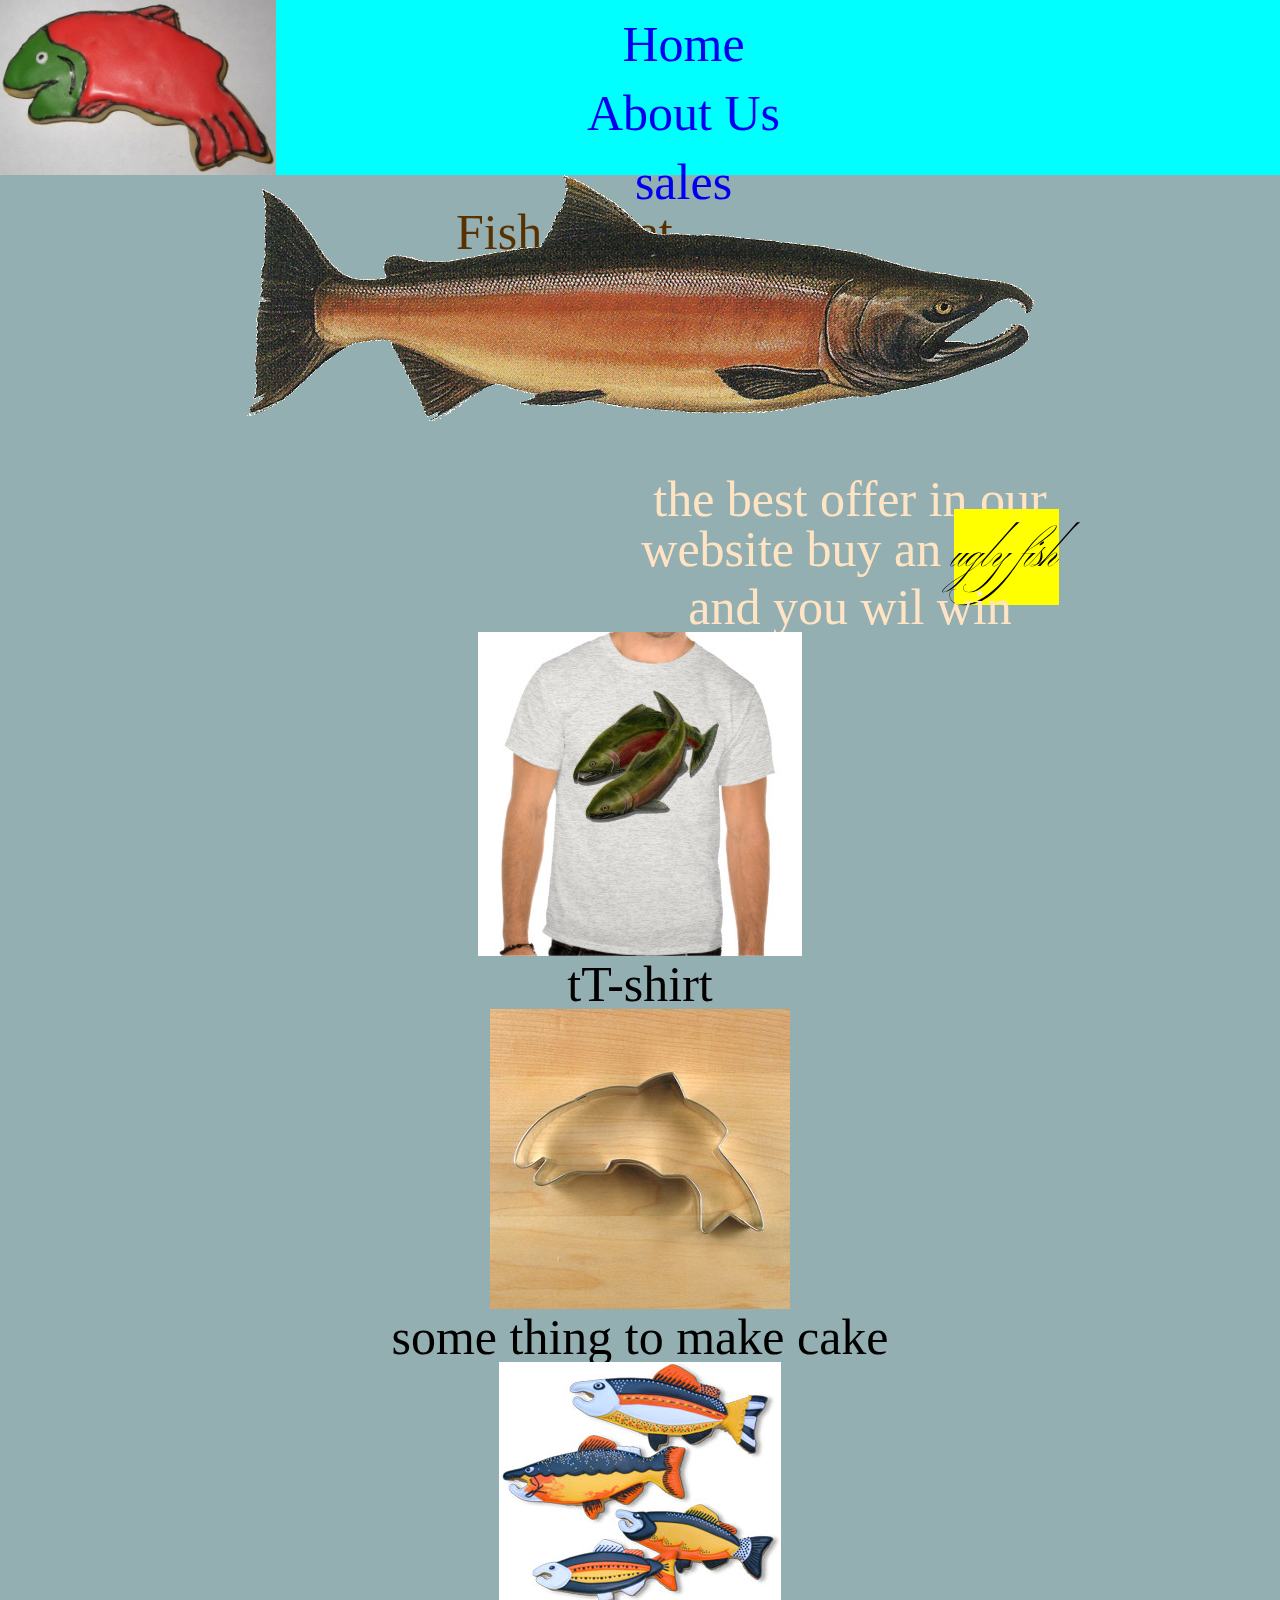
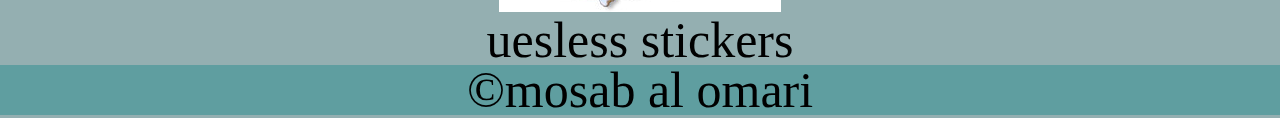
<file: index.html>
<!DOCTYPE html>
<html>

<head>
    <title>Ugly fish </title>
    <link rel="stylesheet" href="css/reset.css">
    <link rel="stylesheet" href="css/style.css">
    <link rel="preconnect" href="https://fonts.gstatic.com">
    <link href="https://fonts.googleapis.com/css2?family=Ballet&display=swap" rel="stylesheet">
</head>

<body>
    <header>
        <nav>
            <img src="img/frosted-cookie.jpg" alt="fish">
            <ul>
                <li><a href="index.html">Home</a></li>
                <li><a href="lol.html">About Us</a></li>
                <li><a href="sales.html">sales</a></li>
            </ul>
        </nav>
        <div>
            <h1>Fish to Eat</h1>
        </div>
    </header>
    <main>
        <img src="img/salmon.png" alt="ugly fish">
        <p id="XD">the best offer in our website buy an <mark>ugly fish</mark> and you wil win </p>
        <img src="img/shirt.jpg" alt="tT-shirt">
        <p>tT-shirt</p>
        <img src="img/cutter.jpeg">
        <p>some thing to make cake</p>
        <img src="img/fish.jpg" alt="uesless">
        <p>uesless stickers</p>
    </main>
    <footer>
        <p>&copy;mosab al omari</p>

    </footer>
</body>

</html>
</file>
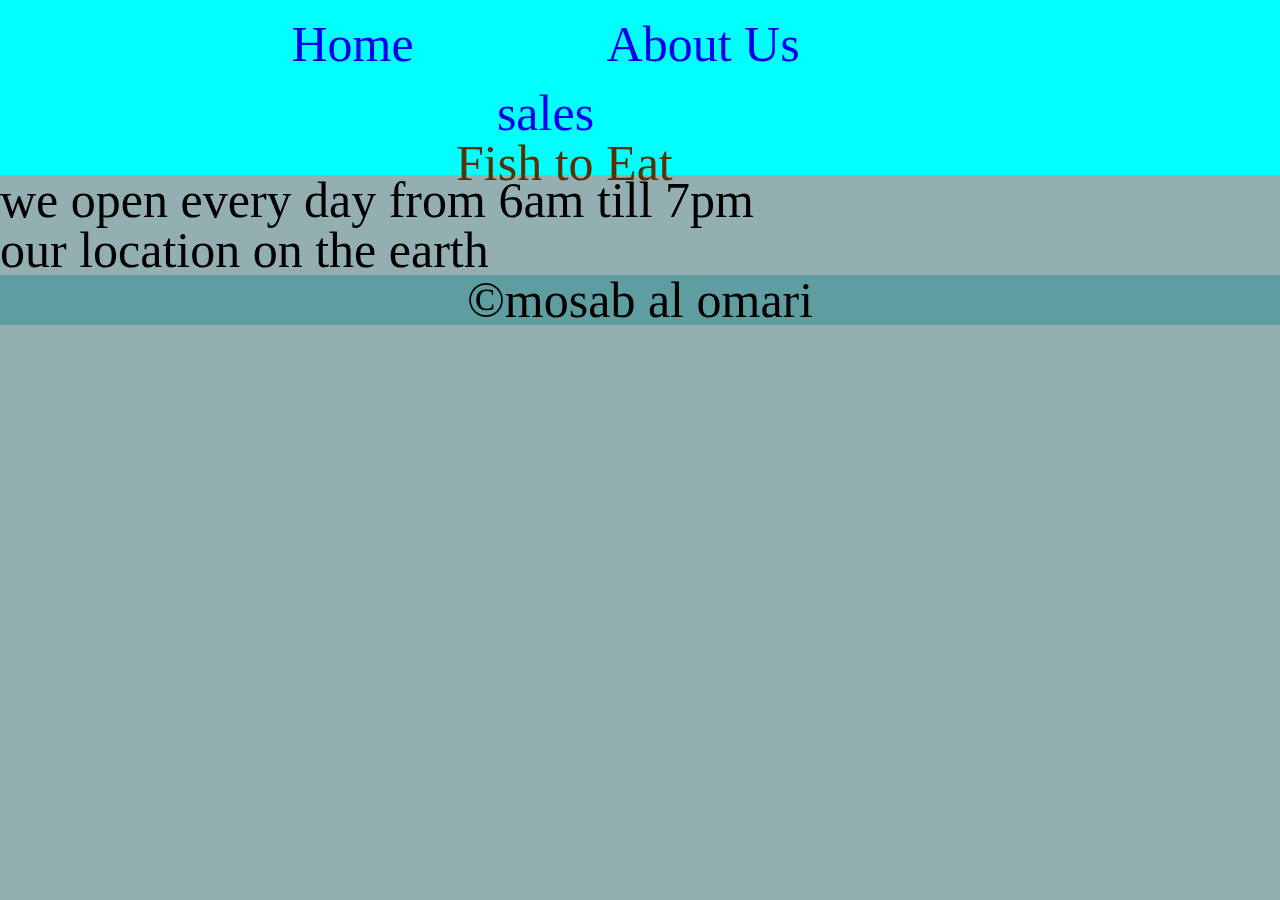
<file: lol.html>
<!DOCTYPE html>
<html lang="en">

<head>

    <title>about me</title>
    <link rel="stylesheet" href="css/reset.css">
    <link rel="stylesheet" href="css/style.css">
</head>

<body>
    <header>
        <nav>

            <ul>
                <li><a href="index.html">Home</a></li>
                <li><a href="lol.html">About Us</a></li>
                <li><a href="sales.html">sales</a></li>
            </ul>
        </nav>
        <div>
            <h1>Fish to Eat</h1>
        </div>
    </header>
    <p>we open every day from 6am till 7pm</p>
    <p>our location on the earth</p>
</body>
<footer>
    <p>&copy;mosab al omari</p>

</footer>

</html>
</file>
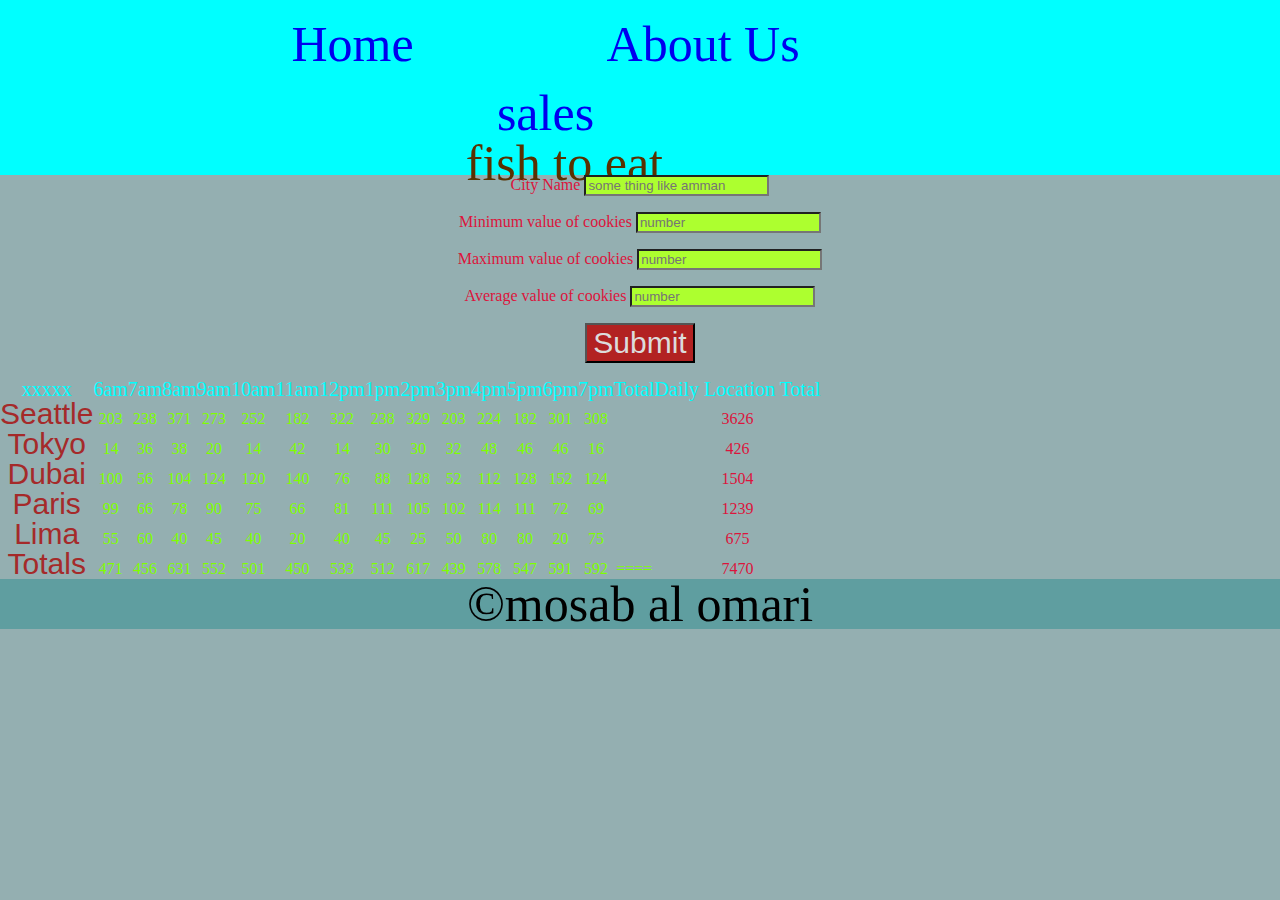
<file: sales.html>
<!DOCTYPE html>
<html>

<head>
    <title>Ugly fish </title>
    <link rel="stylesheet" href="css/reset.css">
    <link rel="stylesheet" href="css/style.css">
</head>

<body>
    <header>
        <nav>

            <ul>
                <li><a href="index.html">Home</a></li>
                <li><a href="lol.html">About Us</a></li>
                <li><a href="sales.html">sales</a></li>
            </ul>
        </nav>

        <h1>fish to eat</h1>
    </header>
    <main id="table">
        <form id="form-id">
            <fieldset>
                <ul>
                    <li><label for="citys">City Name</label>
                        <input placeholder="some thing like amman" type="text" id="cityXD">
                    </li>
                    <br>

                    <li> <label for="min-cooky">Minimum value of cookies </label>
                        <input type="number" placeholder="number" id="minXD">
                    </li>
                    <br>

                    <li><label for="max-cooky">Maximum value of cookies </label>
                        <input type="number" placeholder="number" id="maxXD">
                    </li>
                    <br>

                    <li> <label for="Avg-cooky">Average value of cookies </label>
                        <input type="number" placeholder="number" id="avgXD">
                    </li>
                    <br>
                    <li>
                        <input type="submit" name="submit" id="buttom">
                    </li>
                    <br>
                </ul>

            </fieldset>
        </form>
        <section id="IHateFish">
        </section>
        <script src="./js/app.js"></script>
    </main>
    <footer>

        <p>&copy;mosab al omari</p>


    </footer>
</body>

</html>
</file>
<file: css/style.css>
body {
    background-color: rgb(148, 175, 177);
}

header {
    background-color: aqua;
    height: 175px;
}

header nav ul {
    text-align: center;
    margin-right: 10cm;
}

header nav ul li {
    margin-left: 5cm;
    display: inline-block;
    font-size: 50px;
    margin-top: 5mm;
}

h1 {
    color: rgb(88, 49, 1);
    font-size: 50px;
    text-align: center;
    margin-right: 4cm;
    display: block;
}

a {
    text-decoration: none;
}

nav img {
    float: left;
}

main {
    text-align: center;
}

#XD {
    padding-top: 50px;
    color: bisque;
    display: block;
    width: 500px;
    padding-left: 600px;
}

p {
    font-size: 50px;
}

footer {
    text-align: center;
    background-color: cadetblue;
}

8 #table {
    font-size: 30px;
}

#buttom {
    background-color: firebrick;
    font-size: 30px;
    color: gainsboro;
}


/* labe 10 c */

mark {
    font-family: 'Ballet', cursive;
}

table tr th {
    font-size: 20px;
    font-family: Verdana;
    color: aqua;
}

table tr td:first-child {
    font-size: 30px;
    color: brown;
    font-family: Tahoma, sans-serif;
}

table tr td:nth-child(6) {
    color: chartreuse;
}

table tr td:nth-child(2) {
    color: chartreuse;
}

table tr td:nth-child(3) {
    color: chartreuse;
}

table tr td:nth-child(4) {
    color: chartreuse;
}

table tr td:nth-child(5) {
    color: chartreuse;
}

table tr td:nth-child(7) {
    color: chartreuse;
}

table tr td:nth-child(8) {
    color: chartreuse;
}

table tr td:nth-child(9) {
    color: chartreuse;
}

table tr td:nth-child(10) {
    color: chartreuse;
}

table tr td:nth-child(11) {
    color: chartreuse;
}

table tr td:nth-child(12) {
    color: chartreuse;
}

table tr td:nth-child(13) {
    color: chartreuse;
}

table tr td:nth-child(14) {
    color: chartreuse;
}

table tr td:nth-child(15) {
    color: chartreuse;
}

table tr td:nth-child(16) {
    color: chartreuse;
}

table tr td:nth-child(17) {
    color: crimson;
}

fieldset ul {
    color: crimson;
}

fieldset ul input {
    color: darkblue;
    background-color: greenyellow;
}
</file>
